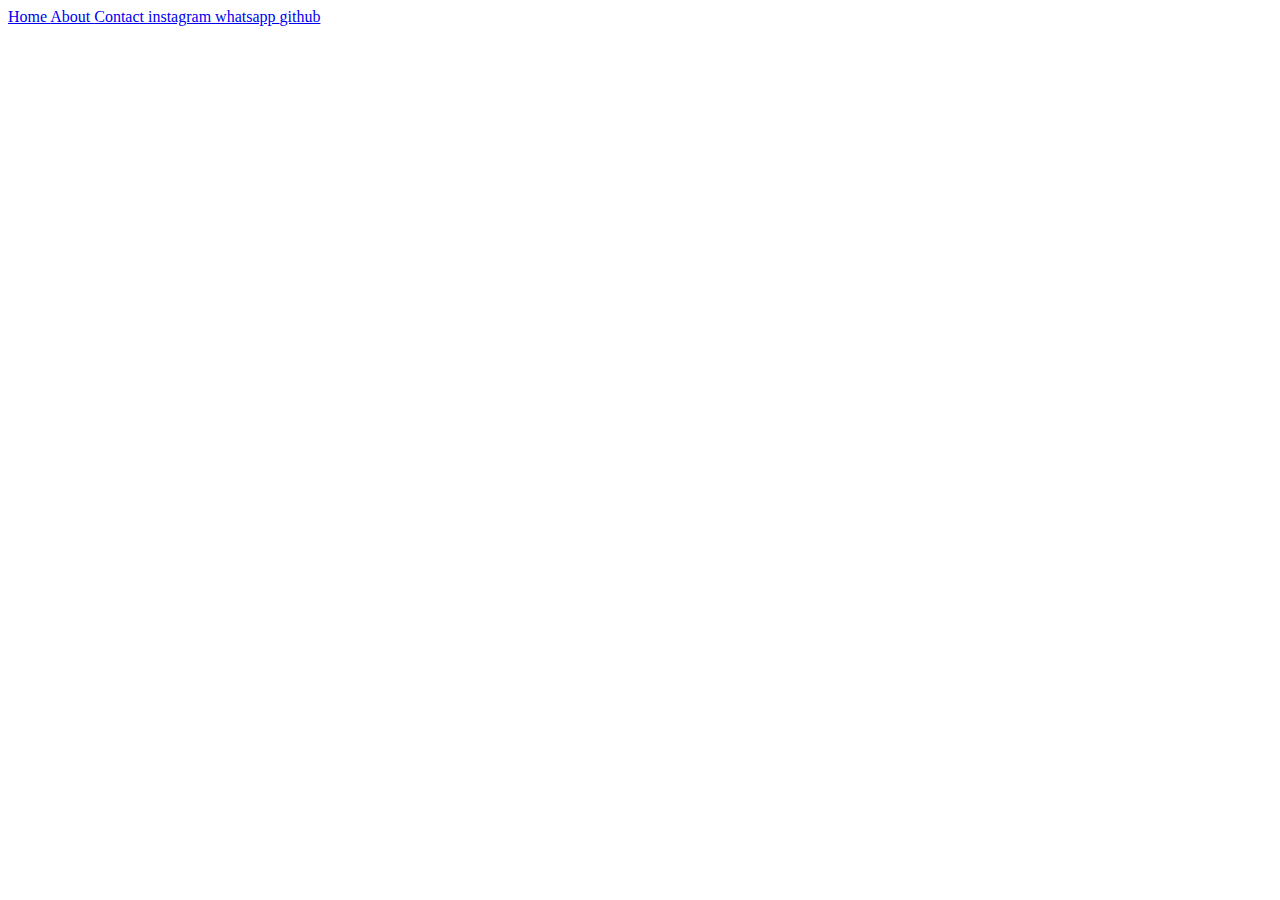
<file: contact-us.html>
<!DOCTYPE html>
<html lang="en">
<head>
    <meta charset="UTF-8">
    <meta http-equiv="X-UA-Compatible" content="IE=edge">
    <meta name="viewport" content="width=device-width, initial-scale=1.0">
    <title>contact</title>
</head>
<body>
    <a class="home" href="http://localhost:3000/">
        Home
      </a>
    
      <a class="home" href="http://localhost:3000/about">
        About
      </a>
    
      <a class="contact" href="http://localhost:3000/contact-us">
        Contact
      </a>

    <a class="instagram" href="https://www.instagram.com/kwins_cakes_and_events/">
        instagram
      </a>
      <a class="whatsapp" href="https://wa.me/+2348160139295">
        whatsapp
      </a>
      <a class="github" href="https://queenogbu.github.io/profile/">
        github
      </a>
</body>
</html>
</file>
